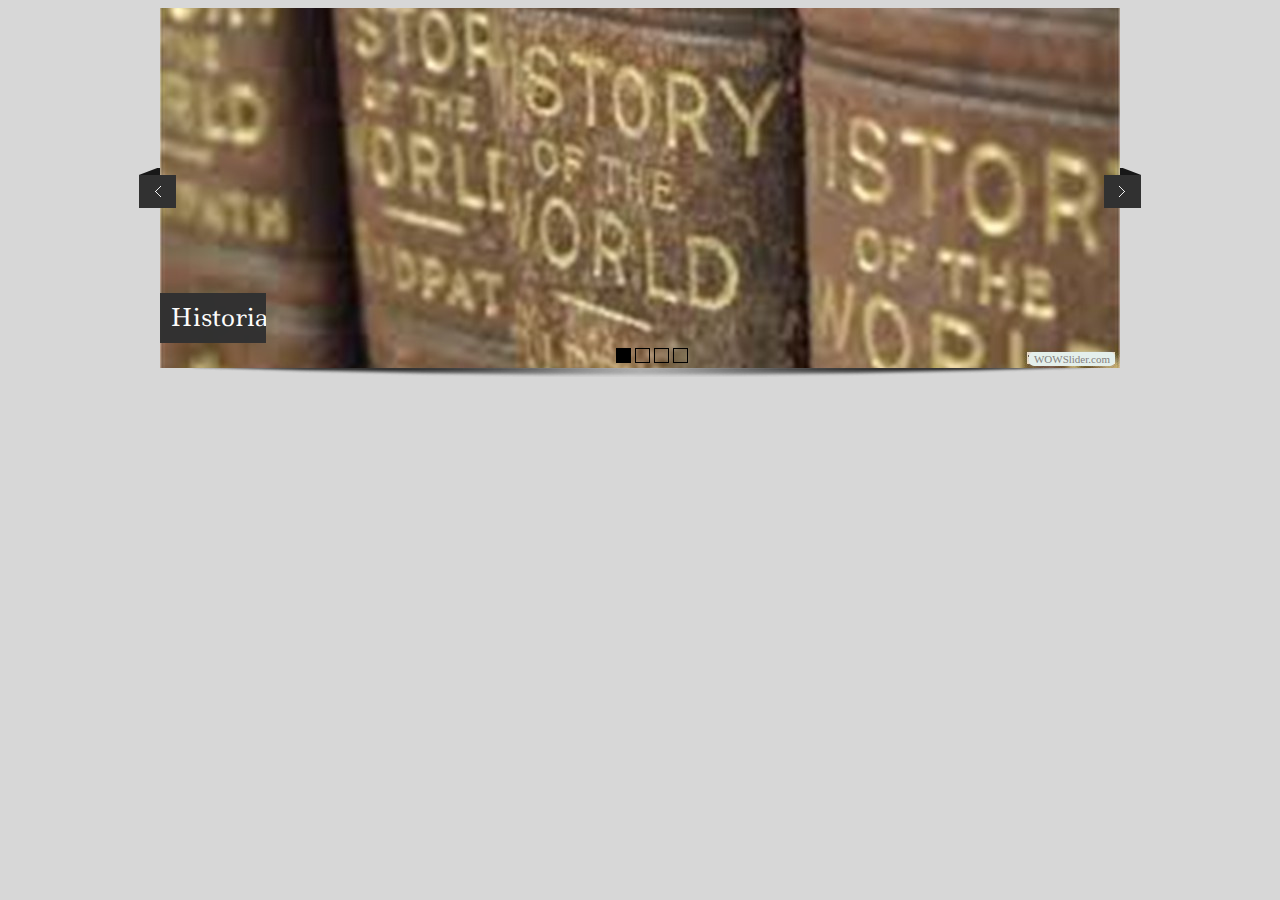
<file: indexwow.html>
<!DOCTYPE html PUBLIC "-//W3C//DTD XHTML 1.0 Strict//EN"
	"http://www.w3.org/TR/xhtml1/DTD/xhtml1-strict.dtd">
<html xmlns="http://www.w3.org/1999/xhtml">
<head>
	<title>wow generated by WOWSlider.com</title>
	<meta http-equiv="content-type" content="text/html; charset=utf-8" />
	<meta name="keywords" content="wow, WOW Slider, Banner Slider, CSS3 Slider" />
	<meta name="description" content="wow created with WOW Slider, a free wizard program that helps you easily generate beautiful web slideshow" />
	<!-- Start WOWSlider.com HEAD section -->
	<link rel="stylesheet" type="text/css" href="engine1/style.css" />
	<script type="text/javascript" src="engine1/jquery.js"></script>
	<!-- End WOWSlider.com HEAD section -->
</head>
<body style="background-color:#d7d7d7">
	<!-- Start WOWSlider.com BODY section -->
	<div id="wowslider-container1">
	<div class="ws_images"><ul>
<li><img src="data1/images/historia.jpg" alt="Historia" title="Historia" id="wows1_0"/></li>
<li><img src="data1/images/instalacionesunam.jpg" alt="InstalacionesUnam" title="InstalacionesUnam" id="wows1_1"/></li>
<li><img src="data1/images/literatura.jpg" alt="Literatura" title="Literatura" id="wows1_2"/></li>
<li><img src="data1/images/universidad.jpg" alt="Universidad" title="Universidad" id="wows1_3"/></li>
</ul></div>
<div class="ws_bullets"><div>
<a href="#" title="Historia"><img src="data1/tooltips/historia.jpg" alt="Historia"/>1</a>
<a href="#" title="InstalacionesUnam"><img src="data1/tooltips/instalacionesunam.jpg" alt="InstalacionesUnam"/>2</a>
<a href="#" title="Literatura"><img src="data1/tooltips/literatura.jpg" alt="Literatura"/>3</a>
<a href="#" title="Universidad"><img src="data1/tooltips/universidad.jpg" alt="Universidad"/>4</a>
</div></div>
<span class="wsl"><a href="http://wowslider.com">Slideshow CSS</a> by WOWSlider.com v4.8</span>
	<div class="ws_shadow"></div>
	</div>
	<script type="text/javascript" src="engine1/wowslider.js"></script>
	<script type="text/javascript" src="engine1/script.js"></script>
	<!-- End WOWSlider.com BODY section -->
</body>
</html>
</file>
<file: engine1/style.css>
/*
 *	generated by WOW Slider 4.8
 *	template Box
 */
@import url("http://fonts.googleapis.com/css?family=Ledger&subset=latin,latin-ext,cyrillic");
#wowslider-container1 { 
	zoom: 1; 
	position: relative; 
	max-width:960px;
	margin:0px auto 0px;
	z-index:90;
	border:none;
	text-align:left; /* reset align=center */
}
* html #wowslider-container1{ width:960px }
#wowslider-container1 .ws_images ul{
	position:relative;
	width: 10000%; 
	height:auto;
	left:0;
	list-style:none;
	margin:0;
	padding:0;
	border-spacing:0;
	overflow: visible;
	/*table-layout:fixed;*/
}
#wowslider-container1 .ws_images ul li{
	width:1%;
	line-height:0; /*opera*/
	float:left;
	font-size:0;
	padding:0 0 0 0 !important;
	margin:0 0 0 0 !important;
}

#wowslider-container1 .ws_images{
	position: relative;
	left:0;
	top:0;
	width:100%;
	height:100%;
	overflow:hidden;
}
#wowslider-container1 .ws_images a{
	width:100%;
	display:block;
	color:transparent;
}
#wowslider-container1 img{
	max-width: none !important;
}
#wowslider-container1 .ws_images img{
	width:100%;
	border:none 0;
	max-width: none;
	padding:0;
}
#wowslider-container1 a{ 
	text-decoration: none; 
	outline: none; 
	border: none; 
}

#wowslider-container1  .ws_bullets { 
	font-size: 0px; 
	float: left;
	position:absolute;
	z-index:70;
}
#wowslider-container1  .ws_bullets div{
	position:relative;
	float:left;
}
#wowslider-container1  .wsl{
	display:none;
}
#wowslider-container1 sound, 
#wowslider-container1 object{
	position:absolute;
}

#wowslider-container1  .ws_bullets { 
	padding: 10px; 
}
#wowslider-container1 .ws_bullets a { 
	margin-left:4px;
	width:15px;
	height:15px;
	background: url(./bullet.png) left top;
	float: left; 
	text-indent: -4000px; 
	position:relative;
	color:transparent;
}
#wowslider-container1 .ws_bullets a.ws_selbull, #wowslider-container1 .ws_bullets a:hover{
	background-position: 0 100%;
}
#wowslider-container1 a.ws_next, #wowslider-container1 a.ws_prev {
	position:absolute;
	display:block;
	top:50%;
	margin-top:-20px;
	z-index:60;
	width: 37px;	
	height: 40px;
	background-image: url(./arrows.png);
}
#wowslider-container1 a.ws_next{
	background-position: 100% 0;
	right:-21px;
}
#wowslider-container1 a.ws_prev {
	background-position: 0 0; 
	left:-21px;
}

/*playpause*/
#wowslider-container1 .ws_playpause {
	display:none;
    width: 33px;
    height: 33px;
    position: absolute;
    top: 50%;
    left: 50%;
    margin-left: -16px;
    margin-top: -16px;
    z-index: 59;
}

#wowslider-container1:hover .ws_playpause {
	display:block;
}

#wowslider-container1 .ws_pause {
    background-image: url(./pause.png);
}

#wowslider-container1 .ws_play {
    background-image: url(./play.png);
}

#wowslider-container1 .ws_pause:hover, #wowslider-container1 .ws_play:hover {
    background-position: 100% 100% !important;
}/* bottom center */
#wowslider-container1  .ws_bullets {
	bottom:-5px;
	left:50%;
}
#wowslider-container1  .ws_bullets div{
	left:-50%;
}
/* default */
#wowslider-container1 .ws-title{
	position: absolute;
	bottom:25px;
	left: 0;
	margin-right:5px;
	z-index: 50;
	padding:12px;
	color: #FFFFFF;
	text-transform:none;
	background:#313131;
    font-family: Ledger,Georgia,serif;
	font-size: 24px;
	line-height: 26px;
}
#wowslider-container1 .ws-title div{
	padding-top:5px;
	font-size: 16px;
	line-height: 18px;
}
#wowslider-container1 .ws_images ul{
	animation: wsBasic 16s infinite;
	-moz-animation: wsBasic 16s infinite;
	-webkit-animation: wsBasic 16s infinite;
}
@keyframes wsBasic{0%{left:-0%} 12.5%{left:-0%} 25%{left:-100%} 37.5%{left:-100%} 50%{left:-200%} 62.5%{left:-200%} 75%{left:-300%} 87.5%{left:-300%} }
@-moz-keyframes wsBasic{0%{left:-0%} 12.5%{left:-0%} 25%{left:-100%} 37.5%{left:-100%} 50%{left:-200%} 62.5%{left:-200%} 75%{left:-300%} 87.5%{left:-300%} }
@-webkit-keyframes wsBasic{0%{left:-0%} 12.5%{left:-0%} 25%{left:-100%} 37.5%{left:-100%} 50%{left:-200%} 62.5%{left:-200%} 75%{left:-300%} 87.5%{left:-300%} }

#wowslider-container1 .ws_shadow{
	background: url(./shadow.png) left 100%;
	background-repeat: no-repeat;
	background-size:100% 100%;
	width:100%;
	height:9px;
	position: absolute;
	left:0;
	bottom:-9px;
	z-index:-1;
}
* html #wowslider-container1 .ws_shadow{/*ie6*/
	background:none;
	filter:progid:DXImageTransform.Microsoft.AlphaImageLoader( src='engine1/shadow.png', sizingMethod='scale');
}
*+html #wowslider-container1 .ws_shadow{/*ie7*/
	background:none;
	filter:progid:DXImageTransform.Microsoft.AlphaImageLoader( src='engine1/shadow.png', sizingMethod='scale');
}
#wowslider-container1 .ws_bullets  a img{
	text-indent:0;
	display:block;
	bottom:16px;
	left:-64px;
	visibility:hidden;
	position:absolute;
    border: 2px solid #000000;
	max-width:none;
}
#wowslider-container1 .ws_bullets a:hover img{
	visibility:visible;
}

#wowslider-container1 .ws_bulframe div div{
	height:48px;
	overflow:visible;
	position:relative;
}
#wowslider-container1 .ws_bulframe div {
	left:0;
	overflow:hidden;
	position:relative;
	width:128px;
	background-color:#000000;
}
#wowslider-container1  .ws_bullets .ws_bulframe{
	display:none;
	bottom:22px;
	overflow:visible;
	position:absolute;
	cursor:pointer;
    border: 2px solid #000000;
}
#wowslider-container1 .ws_bulframe span{
	display:block;
	position:absolute;
	bottom:-9px;
	margin-left:-2px;
	left:64px;
	background:url(./triangle.png);
	width:15px;
	height:8px;
}
</file>
